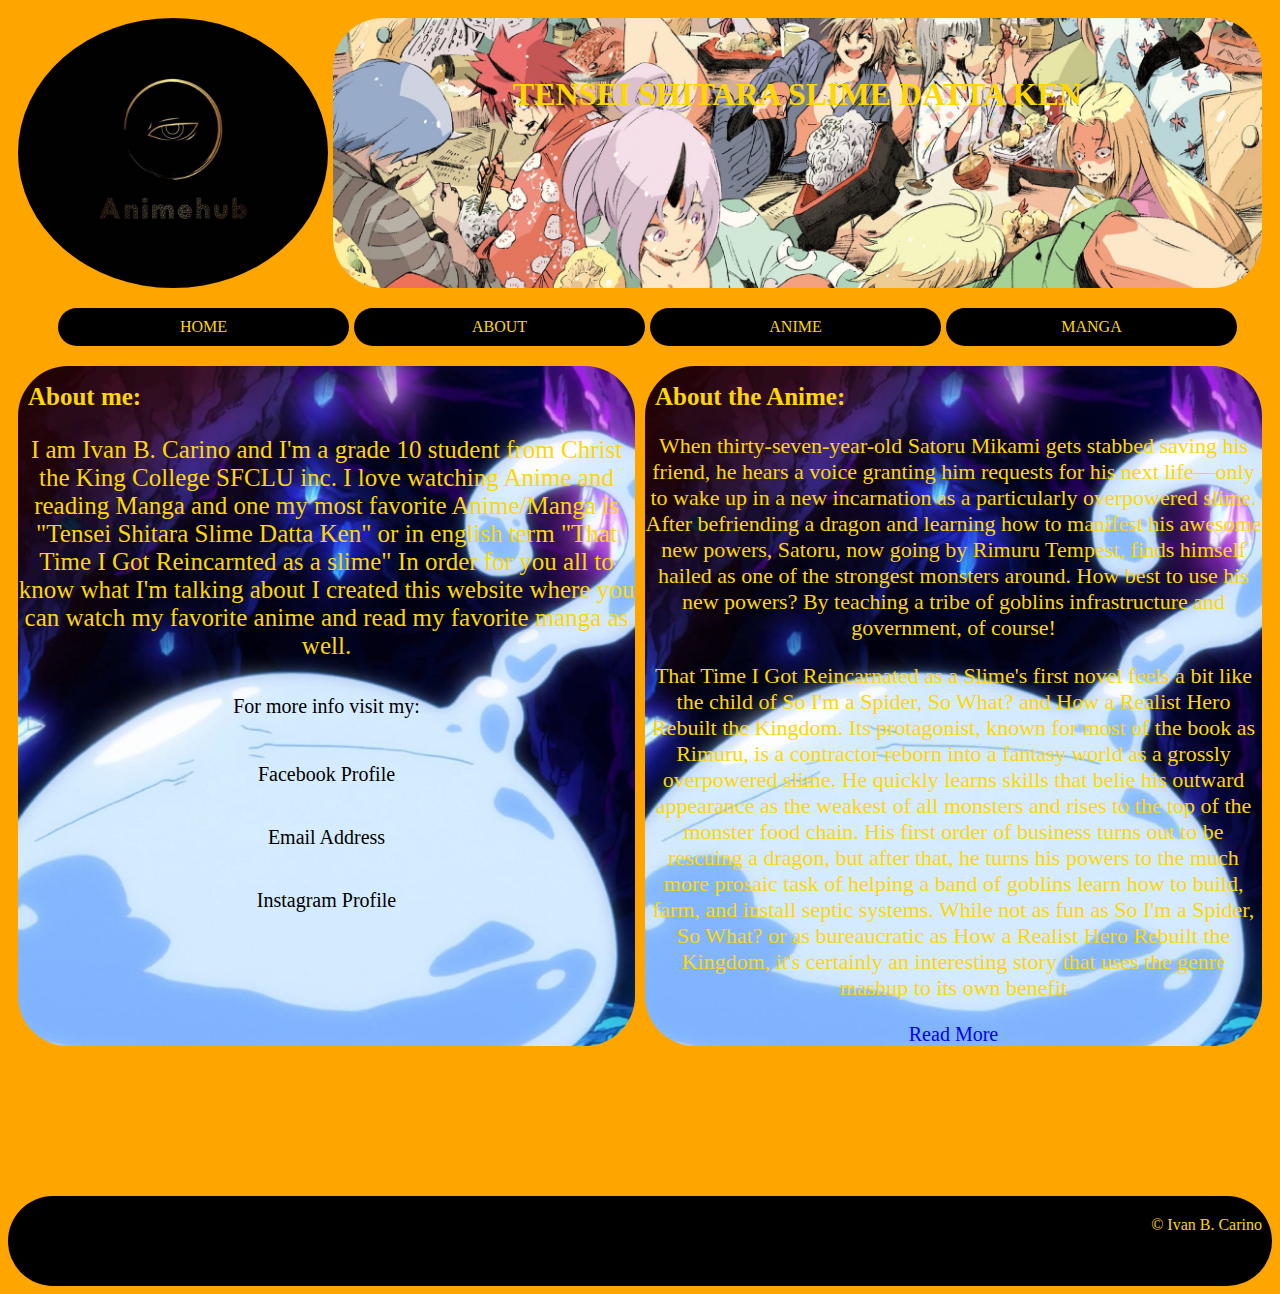
<file: index.html>
<!DOCTYPE html>
<!DOCTYPE html>
<html>
<head>
	<link rel="stylesheet"  href="css/style.css">
	<title></title>
</head>
<body>
	<div class="header">
		<div class="d"></div>
		<div class="e">
			<h1><br>TENSEI SHITARA SLIME DATTA KEN</h1>
		</div>
		
	</div>
	<div class="menu">
		<ul class="list">
			<a href="index.html"><li>HOME</li></a>
			<a href="index1.html"><li>ABOUT</li></a>
			<a href="index2.html"><li>ANIME</li></a>
			<a href="index3.html"><li>MANGA</li></a>
		</ul>
		</ul>
	</div>

	<div class="a">
		<div class="b"><h1 class="f">About me:</h1><p>I am Ivan B. Carino and I'm a grade 10 student from Christ the King College SFCLU inc. I love watching Anime and reading Manga and one my most favorite Anime/Manga is "Tensei Shitara Slime Datta Ken" or in english term "That Time I Got Reincarnted as a slime" In order for you all to know what I'm talking about I created this website where you can watch my favorite anime and read my favorite manga as well. <p class="h">For more info visit my:</p> </p><a href="https://www.facebook.com/iban.carino"><p class="h">Facebook Profile</p></a><a href="https://accounts.google.com/SignOutOptions?hl=en&continue=https://mail.google.com/mail&service=mail"><p class="h">Email Address</p></a><a href="https://www.instagram.com/iban0109/"><p class="h">Instagram Profile</p></a></div>
		<div class="c"><h1 class="f">About the Anime:</h1><p>When thirty-seven-year-old Satoru Mikami gets stabbed saving his friend, he hears a voice granting him requests for his next life—only to wake up in a new incarnation as a particularly overpowered slime. After befriending a dragon and learning how to manifest his awesome new powers, Satoru, now going by Rimuru Tempest, finds himself hailed as one of the strongest monsters around. How best to use his new powers? By teaching a tribe of goblins infrastructure and government, of course!	</p><p>That Time I Got Reincarnated as a Slime's first novel feels a bit like the child of So I'm a Spider, So What? and How a Realist Hero Rebuilt the Kingdom. Its protagonist, known for most of the book as Rimuru, is a contractor reborn into a fantasy world as a grossly overpowered slime. He quickly learns skills that belie his outward appearance as the weakest of all monsters and rises to the top of the monster food chain. His first order of business turns out to be rescuing a dragon, but after that, he turns his powers to the much more prosaic task of helping a band of goblins learn how to build, farm, and install septic systems. While not as fun as So I'm a Spider, So What? or as bureaucratic as How a Realist Hero Rebuilt the Kingdom, it's certainly an interesting story that uses the genre mashup to its own benefit</p>
			<a href="index1.html"><div class="button">Read More</div></div></a>
	</div>
	<div class="footer"><a href="https://www.facebook.com/iban.carino"><p class="o">&copy Ivan B. Carino</p></a></div>

</body>
</html>
</file>
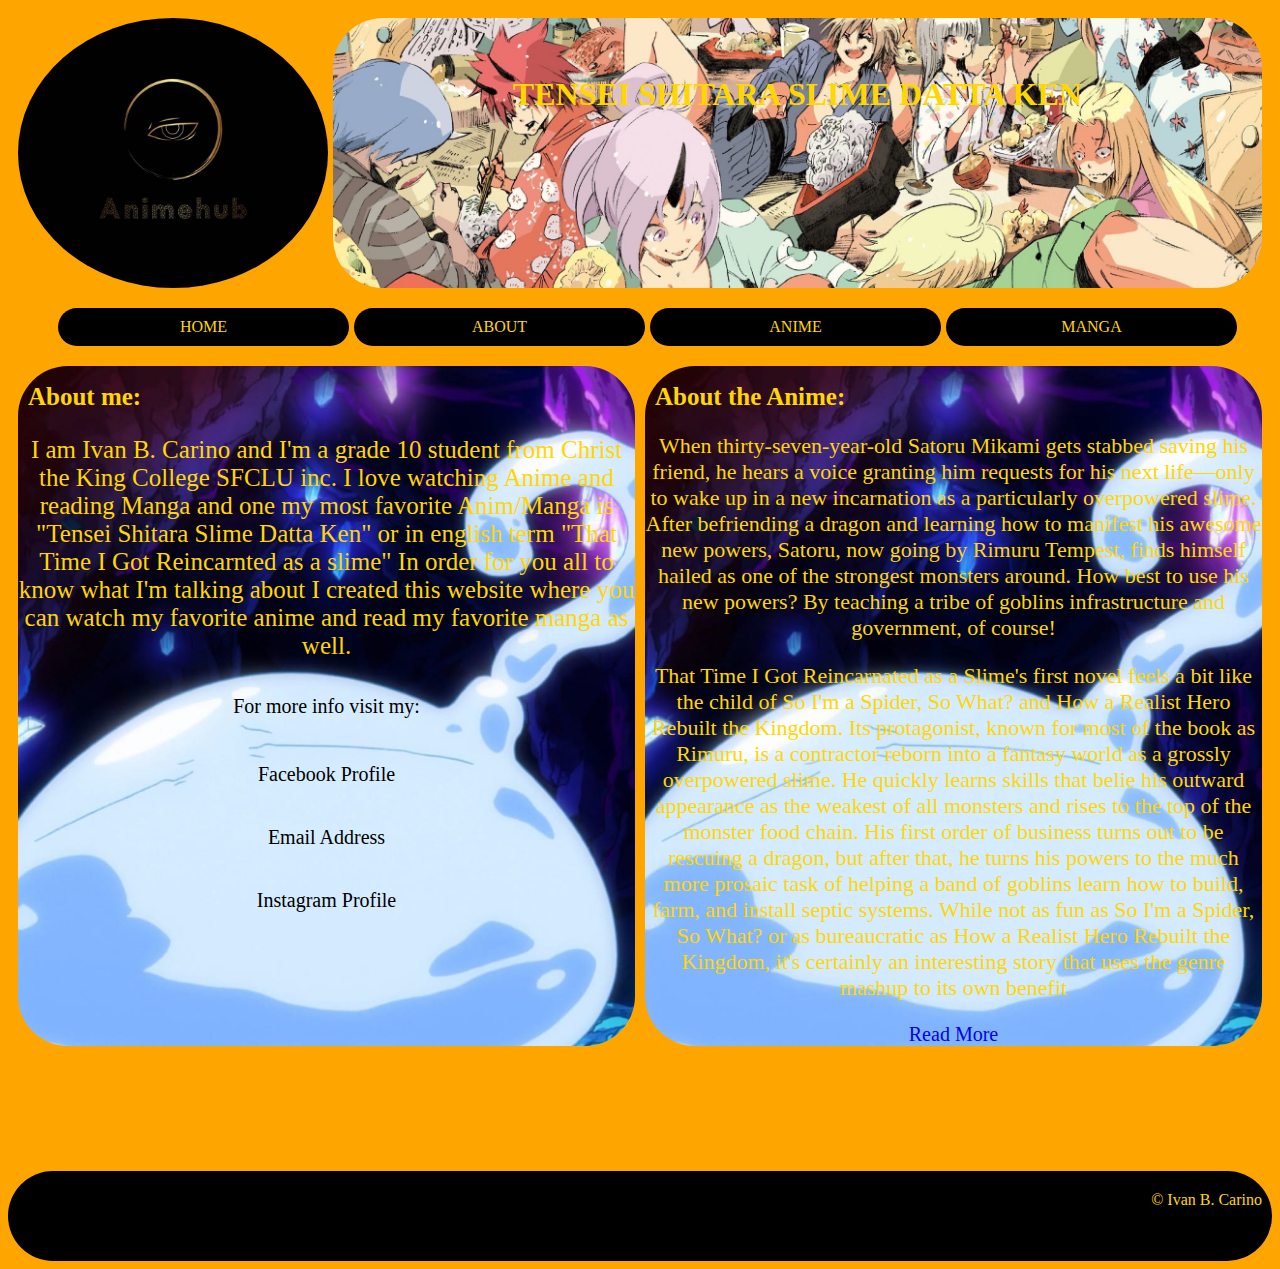
<file: iban/index.html>
<!DOCTYPE html>
<!DOCTYPE html>
<html>
<head>
	<link rel="stylesheet"  href="css/style.css">
	<title></title>
</head>
<body>
	<div class="header">
		<div class="d"></div>
		<div class="e">
			<h1><br>TENSEI SHITARA SLIME DATTA KEN</h1>
		</div>
		
	</div>
	<div class="menu">
		<ul class="list">
			<a href="index.html"><li>HOME</li></a>
			<a href="index1.html"><li>ABOUT</li></a>
			<a href="index2.html"><li>ANIME</li></a>
			<a href="index3.html"><li>MANGA</li></a>
		</ul>
		</ul>
	</div>

	<div class="a">
		<div class="b"><h1 class="f">About me:</h1><p>I am Ivan B. Carino and I'm a grade 10 student from Christ the King College SFCLU inc. I love watching Anime and reading Manga and one my most favorite Anim/Manga is "Tensei Shitara Slime Datta Ken" or in english term "That Time I Got Reincarnted as a slime" In order for you all to know what I'm talking about I created this website where you can watch my favorite anime and read my favorite manga as well. <p class="h">For more info visit my:</p> </p><a href="https://www.facebook.com/iban.carino"><p class="h">Facebook Profile</p></a><a href="https://accounts.google.com/SignOutOptions?hl=en&continue=https://mail.google.com/mail&service=mail"><p class="h">Email Address</p></a><a href="https://www.instagram.com/iban0109/"><p class="h">Instagram Profile</p></a></div>
		<div class="c"><h1 class="f">About the Anime:</h1><p>When thirty-seven-year-old Satoru Mikami gets stabbed saving his friend, he hears a voice granting him requests for his next life—only to wake up in a new incarnation as a particularly overpowered slime. After befriending a dragon and learning how to manifest his awesome new powers, Satoru, now going by Rimuru Tempest, finds himself hailed as one of the strongest monsters around. How best to use his new powers? By teaching a tribe of goblins infrastructure and government, of course!	</p><p>That Time I Got Reincarnated as a Slime's first novel feels a bit like the child of So I'm a Spider, So What? and How a Realist Hero Rebuilt the Kingdom. Its protagonist, known for most of the book as Rimuru, is a contractor reborn into a fantasy world as a grossly overpowered slime. He quickly learns skills that belie his outward appearance as the weakest of all monsters and rises to the top of the monster food chain. His first order of business turns out to be rescuing a dragon, but after that, he turns his powers to the much more prosaic task of helping a band of goblins learn how to build, farm, and install septic systems. While not as fun as So I'm a Spider, So What? or as bureaucratic as How a Realist Hero Rebuilt the Kingdom, it's certainly an interesting story that uses the genre mashup to its own benefit</p>
			<a href="index1.html"><div class="button">Read More</div></div></a>
	</div>
	<div class="footer"><a href="https://www.facebook.com/iban.carino"><p class="o">&copy Ivan B. Carino</p></a></div>

</body>
</html>
</file>
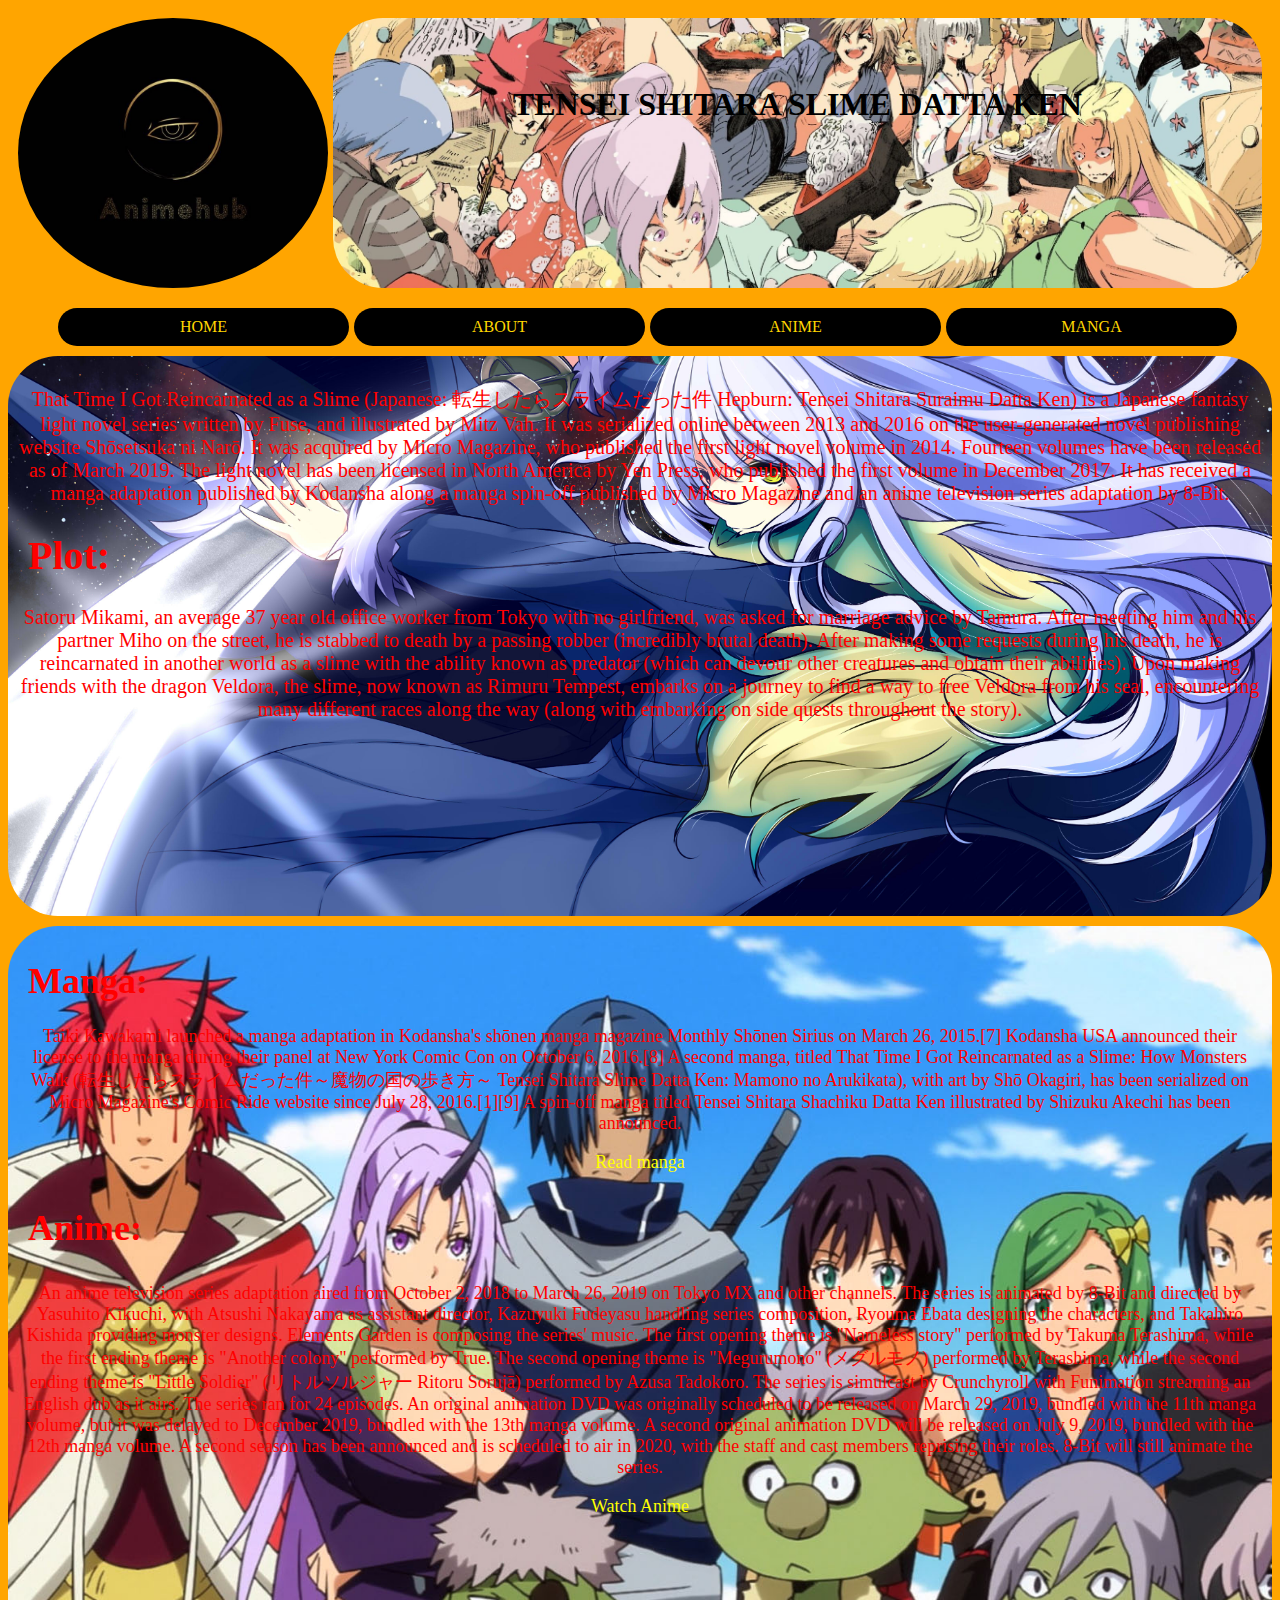
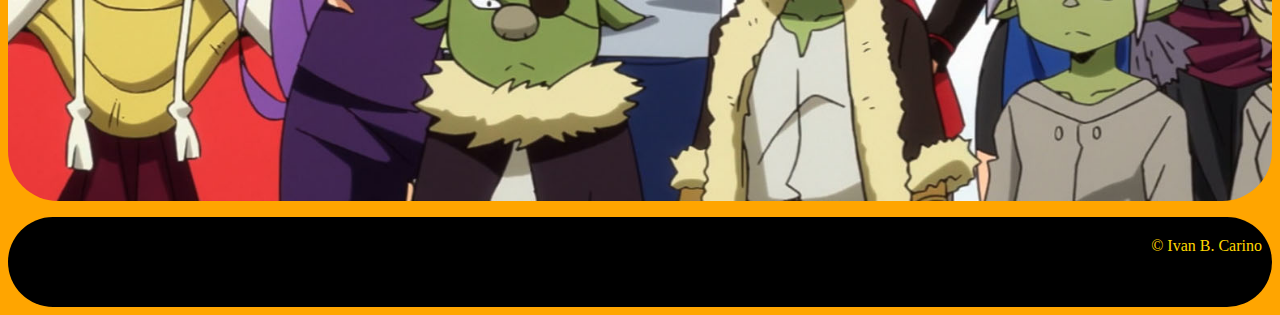
<file: index1.html>
<!DOCTYPE html>
<html>
<head>
	<link rel="stylesheet"  href="css/style1.css">
	<title></title>
</head>
<body>
	<div class="header">
		<div class="d"></div>
		<div class="e">
			<h1><br>TENSEI SHITARA SLIME DATTA KEN</h1>
		</div>
		
	</div>
	<div class="menu">
		<ul class="list">
			<a href="index.html"><li>HOME</li></a>
			<a href="index1.html"><li>ABOUT</li></a>
			<a href="index2.html"><li>ANIME</li></a>
			<a href="index3.html"><li>MANGA</li></a>
		</ul>
		</ul>
	</div>

	<div class="a"><p>That Time I Got Reincarnated as a Slime (Japanese: 転生したらスライムだった件 Hepburn: Tensei Shitara Suraimu Datta Ken) is a Japanese fantasy light novel series written by Fuse, and illustrated by Mitz Vah. It was serialized online between 2013 and 2016 on the user-generated novel publishing website Shōsetsuka ni Narō. It was acquired by Micro Magazine, who published the first light novel volume in 2014. Fourteen volumes have been released as of March 2019. The light novel has been licensed in North America by Yen Press, who published the first volume in December 2017. It has received a manga adaptation published by Kodansha along a manga spin-off published by Micro Magazine and an anime television series adaptation by 8-Bit.<h1 class="z">Plot:</h1>Satoru Mikami, an average 37 year old office worker from Tokyo with no girlfriend, was asked for marriage advice by Tamura. After meeting him and his partner Miho on the street, he is stabbed to death by a passing robber (incredibly brutal death). After making some requests during his death, he is reincarnated in another world as a slime with the ability known as predator (which can devour other creatures and obtain their abilities). Upon making friends with the dragon Veldora, the slime, now known as Rimuru Tempest, embarks on a journey to find a way to free Veldora from his seal, encountering many different races along the way (along with embarking on side quests throughout the story).</p></div>
	<div class="b"><p><h1 class="y">Manga:</h1>Taiki Kawakami launched a manga adaptation in Kodansha's shōnen manga magazine Monthly Shōnen Sirius on March 26, 2015.[7] Kodansha USA announced their license to the manga during their panel at New York Comic Con on October 6, 2016.[8] A second manga, titled That Time I Got Reincarnated as a Slime: How Monsters Walk (転生したらスライムだった件～魔物の国の歩き方～ Tensei Shitara Slime Datta Ken: Mamono no Arukikata), with art by Shō Okagiri, has been serialized on Micro Magazine's Comic Ride website since July 28, 2016.[1][9] A spin-off manga titled Tensei Shitara Shachiku Datta Ken illustrated by Shizuku Akechi has been announced.</p><a href="index3.html"><div class="button"><p class="o">Read manga</p></div></a><h1 class="x">Anime:</h1>An anime television series adaptation aired from October 2, 2018 to March 26, 2019 on Tokyo MX and other channels. The series is animated by 8-Bit and directed by Yasuhito Kikuchi, with Atsushi Nakayama as assistant director, Kazuyuki Fudeyasu handling series composition, Ryouma Ebata designing the characters, and Takahiro Kishida providing monster designs. Elements Garden is composing the series' music. The first opening theme is "Nameless story" performed by Takuma Terashima, while the first ending theme is "Another colony" performed by True. The second opening theme is "Megurumono" (メグルモノ) performed by Terashima, while the second ending theme is "Little Soldier" (リトルソルジャー Ritoru Sorujā) performed by Azusa Tadokoro. The series is simulcast by Crunchyroll with Funimation streaming an English dub as it airs. The series ran for 24 episodes. An original animation DVD was originally scheduled to be released on March 29, 2019, bundled with the 11th manga volume, but it was delayed to December 2019, bundled with the 13th manga volume. A second original animation DVD will be released on July 9, 2019, bundled with the 12th manga volume.
A second season has been announced and is scheduled to air in 2020, with the staff and cast members reprising their roles. 8-Bit will still animate the series.<a href="index2.html"><p class="o">Watch Anime</p></a></div>
	<div class="footer"><a href="https://www.facebook.com/iban.carino"><p class="t">&copy Ivan B. Carino</p></a></div>

</body>
</html>
</file>
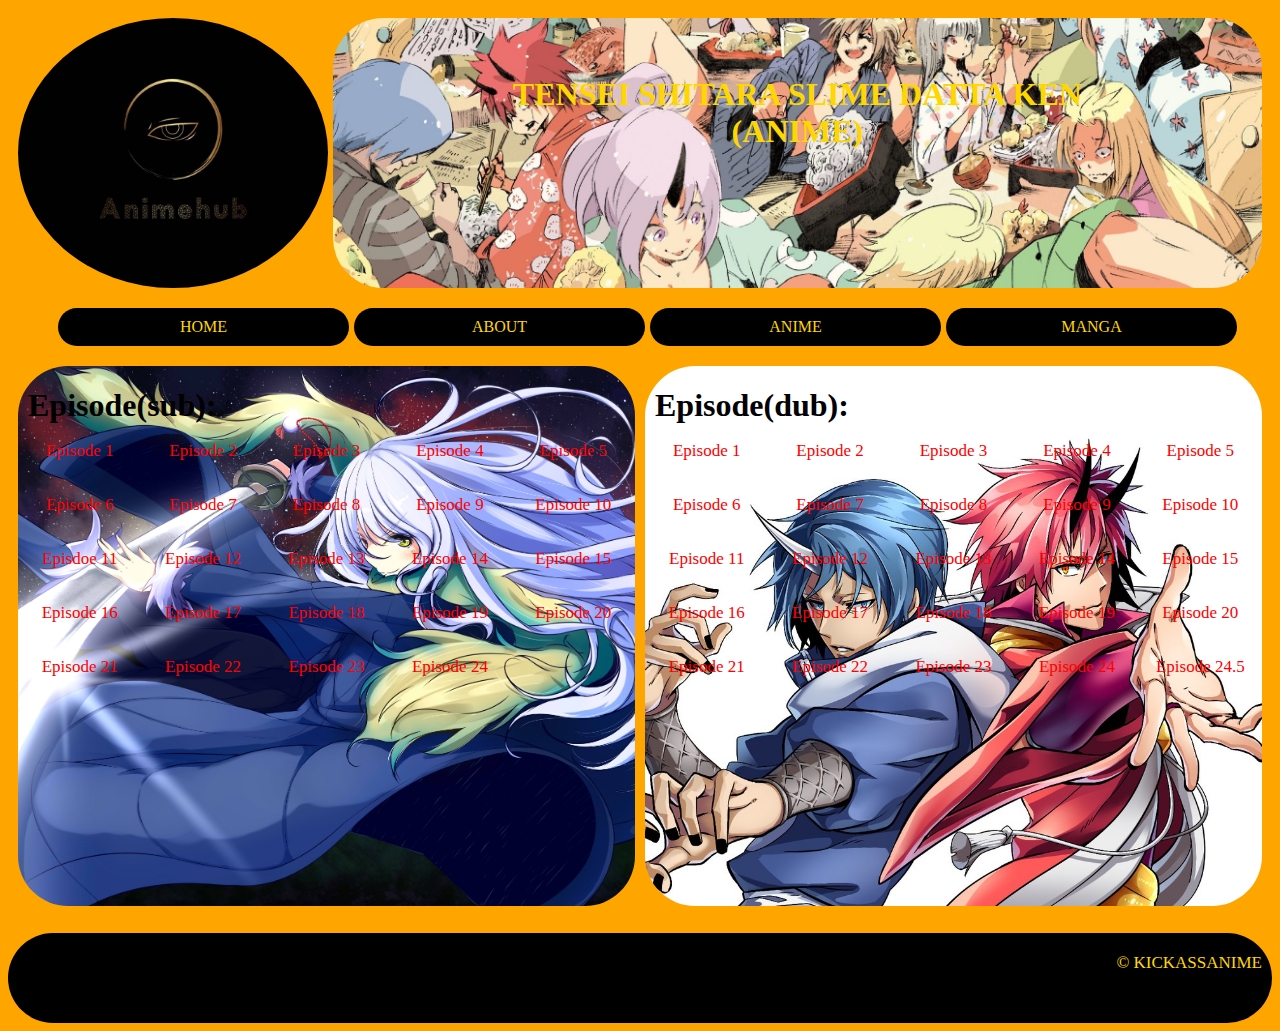
<file: index2.html>
<!DOCTYPE html>
<!DOCTYPE html>
<html>
<head>
	<link rel="stylesheet"  href="css/style2.css">
	<title></title>
</head>
<body>
	<div class="header">
		<div class="d"></div>
		<div class="e">
			<h1><br>TENSEI SHITARA SLIME DATTA KEN<br>(ANIME)</h1>
		</div>
		
	</div>
	<div class="menu">
		<ul class="list">
			<a href="index.html"><li>HOME</li></a>
			<a href="index1.html"><li>ABOUT</li></a>
			<a href="index2.html"><li>ANIME</li></a>
			<a href="index3.html"><li>MANGA</li></a>
		</ul>
		</ul>
	</div>

	<div class="a">
		<div class="b"><h1 class="f">Episode(sub):</h1><div class="x"><p class="t"><a href="https://www16.kickassanime.io/anime/tensei-shitara-slime-datta-ken-414964/episode-01-454661">Episode 1</a></p><p><a href="https://www16.kickassanime.io/anime/tensei-shitara-slime-datta-ken-414964/episode-02-162053">Episode 2</a></p><p><a href="https://www16.kickassanime.io/anime/tensei-shitara-slime-datta-ken-414964/episode-03-675996">Episode 3</a></p><p><a href="https://www16.kickassanime.io/anime/tensei-shitara-slime-datta-ken-414964/episode-04-635238">Episode 4</a></p><P><a href="https://www16.kickassanime.io/anime/tensei-shitara-slime-datta-ken-414964/episode-05-462950">Episode 5</a></P><p><a href="https://www16.kickassanime.io/anime/tensei-shitara-slime-datta-ken-414964/episode-06-975790">Episode 6</a></p><p><a href="https://www16.kickassanime.io/anime/tensei-shitara-slime-datta-ken-414964/episode-07-626648">Episode 7</a></p><p><a href="https://www16.kickassanime.io/anime/tensei-shitara-slime-datta-ken-414964/episode-08-249306">Episode 8</a></p><p><a href="https://www16.kickassanime.io/anime/tensei-shitara-slime-datta-ken-414964/episode-09-583505">Episode 9</a></p><p><a href="https://www16.kickassanime.io/anime/tensei-shitara-slime-datta-ken-414964/episode-10-823357">Episode 10</a></p><p><a href="https://www16.kickassanime.io/anime/tensei-shitara-slime-datta-ken-414964/episode-11-143706">Episdoe 11</a></p><p><a href="https://www16.kickassanime.io/anime/tensei-shitara-slime-datta-ken-414964/episode-12-637852">Episode 12</a></p><p><a href="https://www16.kickassanime.io/anime/tensei-shitara-slime-datta-ken-414964/episode-13-613596">Episode 13</a></p><p><a href="https://www16.kickassanime.io/anime/tensei-shitara-slime-datta-ken-414964/episode-14-907666">Episode 14</a></p><p><a href="https://www16.kickassanime.io/anime/tensei-shitara-slime-datta-ken-414964/episode-15-395689">Episode 15</a></p><p><a href="https://www16.kickassanime.io/anime/tensei-shitara-slime-datta-ken-414964/episode-16-203576">Episode 16</a></p><p><a href="https://www16.kickassanime.io/anime/tensei-shitara-slime-datta-ken-414964/episode-17-915670">Episode 17</a></p><p><a href="https://www16.kickassanime.io/anime/tensei-shitara-slime-datta-ken-414964/episode-18-503817">Episode 18</a></p><p><a href="https://www16.kickassanime.io/anime/tensei-shitara-slime-datta-ken-414964/episode-19-373811">Episode 19</a></p><p><a href="https://www16.kickassanime.io/anime/tensei-shitara-slime-datta-ken-414964/episode-20-333856">Episode 20</a></p><p><a href="https://www16.kickassanime.io/anime/tensei-shitara-slime-datta-ken-414964/episode-21-905660">Episode 21</a></p><p><a href="https://www16.kickassanime.io/anime/tensei-shitara-slime-datta-ken-414964/episode-22-204643">Episode 22</a></p><p><a href="https://www16.kickassanime.io/anime/tensei-shitara-slime-datta-ken-414964/episode-23-923376">Episode 23</a></p><p><a href="https://www16.kickassanime.io/anime/tensei-shitara-slime-datta-ken-414964/episode-24-869619">Episode 24</a></p><p><a href=""></a></p></div></div>
		<div class="c"><h1 class="f">Episode(dub):</h1><div class="x"><p><a href="https://www16.kickassanime.io/anime/tensei-shitara-slime-datta-ken-dub-759756/episode-01-591285">Episode 1</a></p><p><a href="https://www16.kickassanime.io/anime/tensei-shitara-slime-datta-ken-dub-759756/episode-02-337684">Episode 2</a></p><p><a href="https://www16.kickassanime.io/anime/tensei-shitara-slime-datta-ken-dub-759756/episode-03-566367">Episode 3</a></p><p><a href="https://www16.kickassanime.io/anime/tensei-shitara-slime-datta-ken-dub-759756/episode-04-338461">Episode 4</a></p><p><a href="https://www16.kickassanime.io/anime/tensei-shitara-slime-datta-ken-dub-759756/episode-05-691454">Episode 5</a></p><p><a href="https://www16.kickassanime.io/anime/tensei-shitara-slime-datta-ken-dub-759756/episode-06-898178">Episode 6</a></p><p><a href="https://www16.kickassanime.io/anime/tensei-shitara-slime-datta-ken-dub-759756/episode-07-355731">Episode 7</a></p><p><a href="https://www16.kickassanime.io/anime/tensei-shitara-slime-datta-ken-dub-759756/episode-08-840164">Episode 8</a></p><p><a href="https://www16.kickassanime.io/anime/tensei-shitara-slime-datta-ken-dub-759756/episode-09-116547">Episode 9</a></p><p><a href="https://www16.kickassanime.io/anime/tensei-shitara-slime-datta-ken-dub-759756/episode-10-458116">Episode 10</a></p><p><a href="https://www16.kickassanime.io/anime/tensei-shitara-slime-datta-ken-dub-759756/episode-11-964865">Episode 11</a></p><p><a href="https://www16.kickassanime.io/anime/tensei-shitara-slime-datta-ken-dub-759756/episode-12-699104">Episode 12</a></p><p><a href="https://www16.kickassanime.io/anime/tensei-shitara-slime-datta-ken-dub-759756/episode-13-957308">Episode 13</a></p><p><a href="https://www16.kickassanime.io/anime/tensei-shitara-slime-datta-ken-dub-759756/episode-14-511181">Episode 14</a></p><p><a href="https://www16.kickassanime.io/anime/tensei-shitara-slime-datta-ken-dub-759756/episode-15-224598">Episode 15</a></p><p><a href="https://www16.kickassanime.io/anime/tensei-shitara-slime-datta-ken-dub-759756/episode-16-786823">Episode 16</a></p><p><a href="https://www16.kickassanime.io/anime/tensei-shitara-slime-datta-ken-dub-759756/episode-17-991327">Episode 17</a></p><p><a href="https://www16.kickassanime.io/anime/tensei-shitara-slime-datta-ken-dub-759756/episode-18-547562">Episode 18</a></p><p><a href="https://www16.kickassanime.io/anime/tensei-shitara-slime-datta-ken-dub-759756/episode-19-129415">Episode 19</a></p><p><a href="https://www16.kickassanime.io/anime/tensei-shitara-slime-datta-ken-dub-759756/episode-20-646851">Episode 20</a></p><p><a href="https://www16.kickassanime.io/anime/tensei-shitara-slime-datta-ken-dub-759756/episode-21-850516">Episode 21</a></p><p><a href="https://www16.kickassanime.io/anime/tensei-shitara-slime-datta-ken-dub-759756/episode-22-648551">Episode 22</a></p><p><a href="https://www16.kickassanime.io/anime/tensei-shitara-slime-datta-ken-dub-759756/episode-23-627085">Episode 23</a></p><p><a href="https://www16.kickassanime.io/anime/tensei-shitara-slime-datta-ken-dub-759756/episode-24-353901">Episode 24</a></p><p><a href="https://www16.kickassanime.io/anime/tensei-shitara-slime-datta-ken-dub-759756/episode-24-5-793577">Episode 24.5</a></p></div></div>

	</div>
	<div class="footer"><a href=https://www16.kickassanime.io/><p class="o">&copy KICKASSANIME</p></a></div>

</body>
</html>
</file>
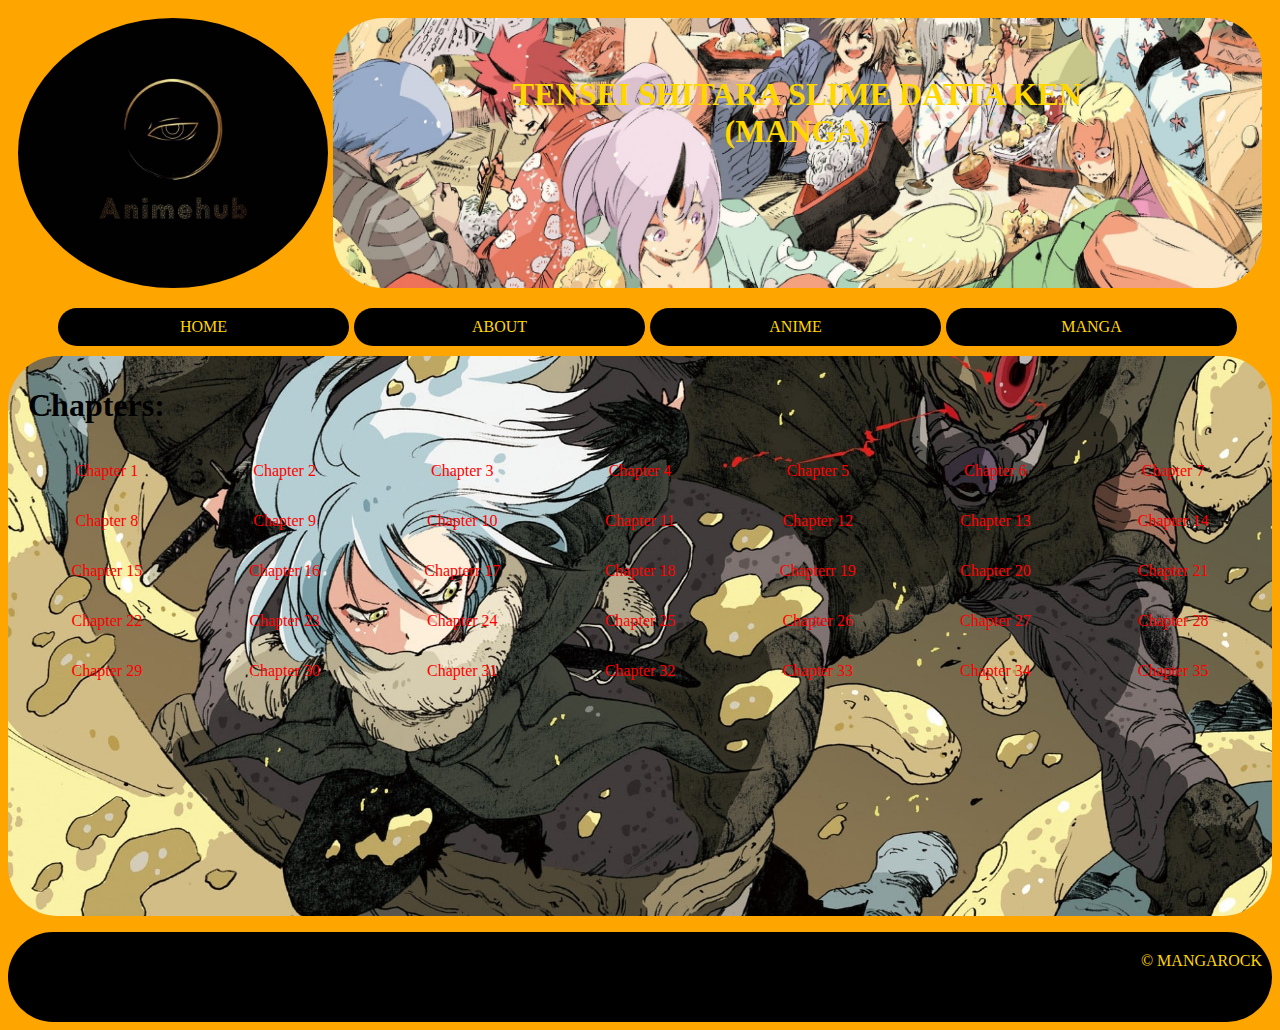
<file: index3.html>
<!DOCTYPE html>
<html>
<head>
	<link rel="stylesheet"  href="css/style3.css">
	<title></title>
</head>
<body>
	<div class="header">
		<div class="d"></div>
		<div class="e">
			<h1><br>TENSEI SHITARA SLIME DATTA KEN <br>(MANGA)</h1>
		</div>
		
	</div>
	<div class="menu">
		<ul class="list">
			<a href="index.html"><li>HOME</li></a>
			<a href="index1.html"><li>ABOUT</li></a>
			<a href="index2.html"><li>ANIME</li></a>
			<a href="index3.html"><li>MANGA</li></a>
		</ul>
		</ul>
	</div>

	<div class="a"><h1 class="f">Chapters:</h1><div class="x"><p><a href="https://mangarock.com/manga/mrs-serie-243382/chapter/mrs-chapter-243384">Chapter 1</a></p><p><a href="https://mangarock.com/manga/mrs-serie-243382/chapter/mrs-chapter-243385">Chapter 2</a></p><p><a href="https://mangarock.com/manga/mrs-serie-243382/chapter/mrs-chapter-243386">Chapter 3</a></p><p><a href="https://mangarock.com/manga/mrs-serie-243382/chapter/mrs-chapter-243387">Chapter 4</a></p><p><a href="https://mangarock.com/manga/mrs-serie-243382/chapter/mrs-chapter-243388">Chapter 5</a></p><p><a href="https://mangarock.com/manga/mrs-serie-243382/chapter/mrs-chapter-243390">Chapter 6</a></p><p><a href="https://mangarock.com/manga/mrs-serie-243382/chapter/mrs-chapter-243392">Chapter 7</a></p><p><a href="https://mangarock.com/manga/mrs-serie-243382/chapter/mrs-chapter-243393">Chapter 8</a></p><p><a href="https://mangarock.com/manga/mrs-serie-243382/chapter/mrs-chapter-243395">Chapter 9</a></p><p><a href="https://mangarock.com/manga/mrs-serie-243382/chapter/mrs-chapter-243396">Chapter 10</a></p><p><a href="https://mangarock.com/manga/mrs-serie-243382/chapter/mrs-chapter-243397">Chapter 11</a></p><p><a href="https://mangarock.com/manga/mrs-serie-243382/chapter/mrs-chapter-100012025">Chapter 12</a></p><p><a href="https://mangarock.com/manga/mrs-serie-243382/chapter/mrs-chapter-100012043">Chapter 13</a></p><p><a href="https://mangarock.com/manga/mrs-serie-243382/chapter/mrs-chapter-100012073">Chapter 14</a></p><p><a href="https://mangarock.com/manga/mrs-serie-243382/chapter/mrs-chapter-100012073">Chapter 15</a></p><p><a href="https://mangarock.com/manga/mrs-serie-243382/chapter/mrs-chapter-100012081">Chapter 16</a></p><p><a href="https://mangarock.com/manga/mrs-serie-243382/chapter/mrs-chapter-100037499">Chapterr 17</a></p><p><a href="https://mangarock.com/manga/mrs-serie-243382/chapter/mrs-chapter-243394">Chapter 18</a></p><p><a href="https://mangarock.com/manga/mrs-serie-243382/chapter/mrs-chapter-243383">Chapterr 19</a></p><p><a href="https://mangarock.com/manga/mrs-serie-243382/chapter/mrs-chapter-100012053">Chapter 20</a></p><p><a href="https://mangarock.com/manga/mrs-serie-243382/chapter/mrs-chapter-100230052">Chapter 21</a></p><p><a href="https://mangarock.com/manga/mrs-serie-243382/chapter/mrs-chapter-100230060">Chapter 22</a></p><p><a href="https://mangarock.com/manga/mrs-serie-243382/chapter/mrs-chapter-100046377">Chapter 23</a></p><p><a href="https://mangarock.com/manga/mrs-serie-243382/chapter/mrs-chapter-100046378">Chapter 24</a></p><p><a href="https://mangarock.com/manga/mrs-serie-243382/chapter/mrs-chapter-100049347">Chapter 25</a></p><p><a href="https://mangarock.com/manga/mrs-serie-243382/chapter/mrs-chapter-100073265">Chapter 26</a></p><p><a href="https://mangarock.com/manga/mrs-serie-243382/chapter/mrs-chapter-100074953">Chapter 27</a></p><p><a href="https://mangarock.com/manga/mrs-serie-243382/chapter/mrs-chapter-100079327">Chapter 28</a></p><p><a href="https://mangarock.com/manga/mrs-serie-243382/chapter/mrs-chapter-100093573">Chapter 29</a></p><p><a href="https://mangarock.com/manga/mrs-serie-243382/chapter/mrs-chapter-100095221">Chapter 30</a></p><p><a href="https://mangarock.com/manga/mrs-serie-243382/chapter/mrs-chapter-100105974">Chapter 31</a></p><p><a href="https://mangarock.com/manga/mrs-serie-243382/chapter/mrs-chapter-100130325">Chapter 32</a></p><p><a href="https://mangarock.com/manga/mrs-serie-243382/chapter/mrs-chapter-100131176">Chapter 33</a></p><p><a href="https://mangarock.com/manga/mrs-serie-243382/chapter/mrs-chapter-100154288">Chapter 34</a></p><p><a href="https://mangarock.com/manga/mrs-serie-243382/chapter/mrs-chapter-100178161">Chapter 35</a></p></div></div>
	
	<div class="footer"><a href="https://mangarock.com/"><p class="o">&copy MANGAROCK</p></a></div>

</body>
</html>
</file>
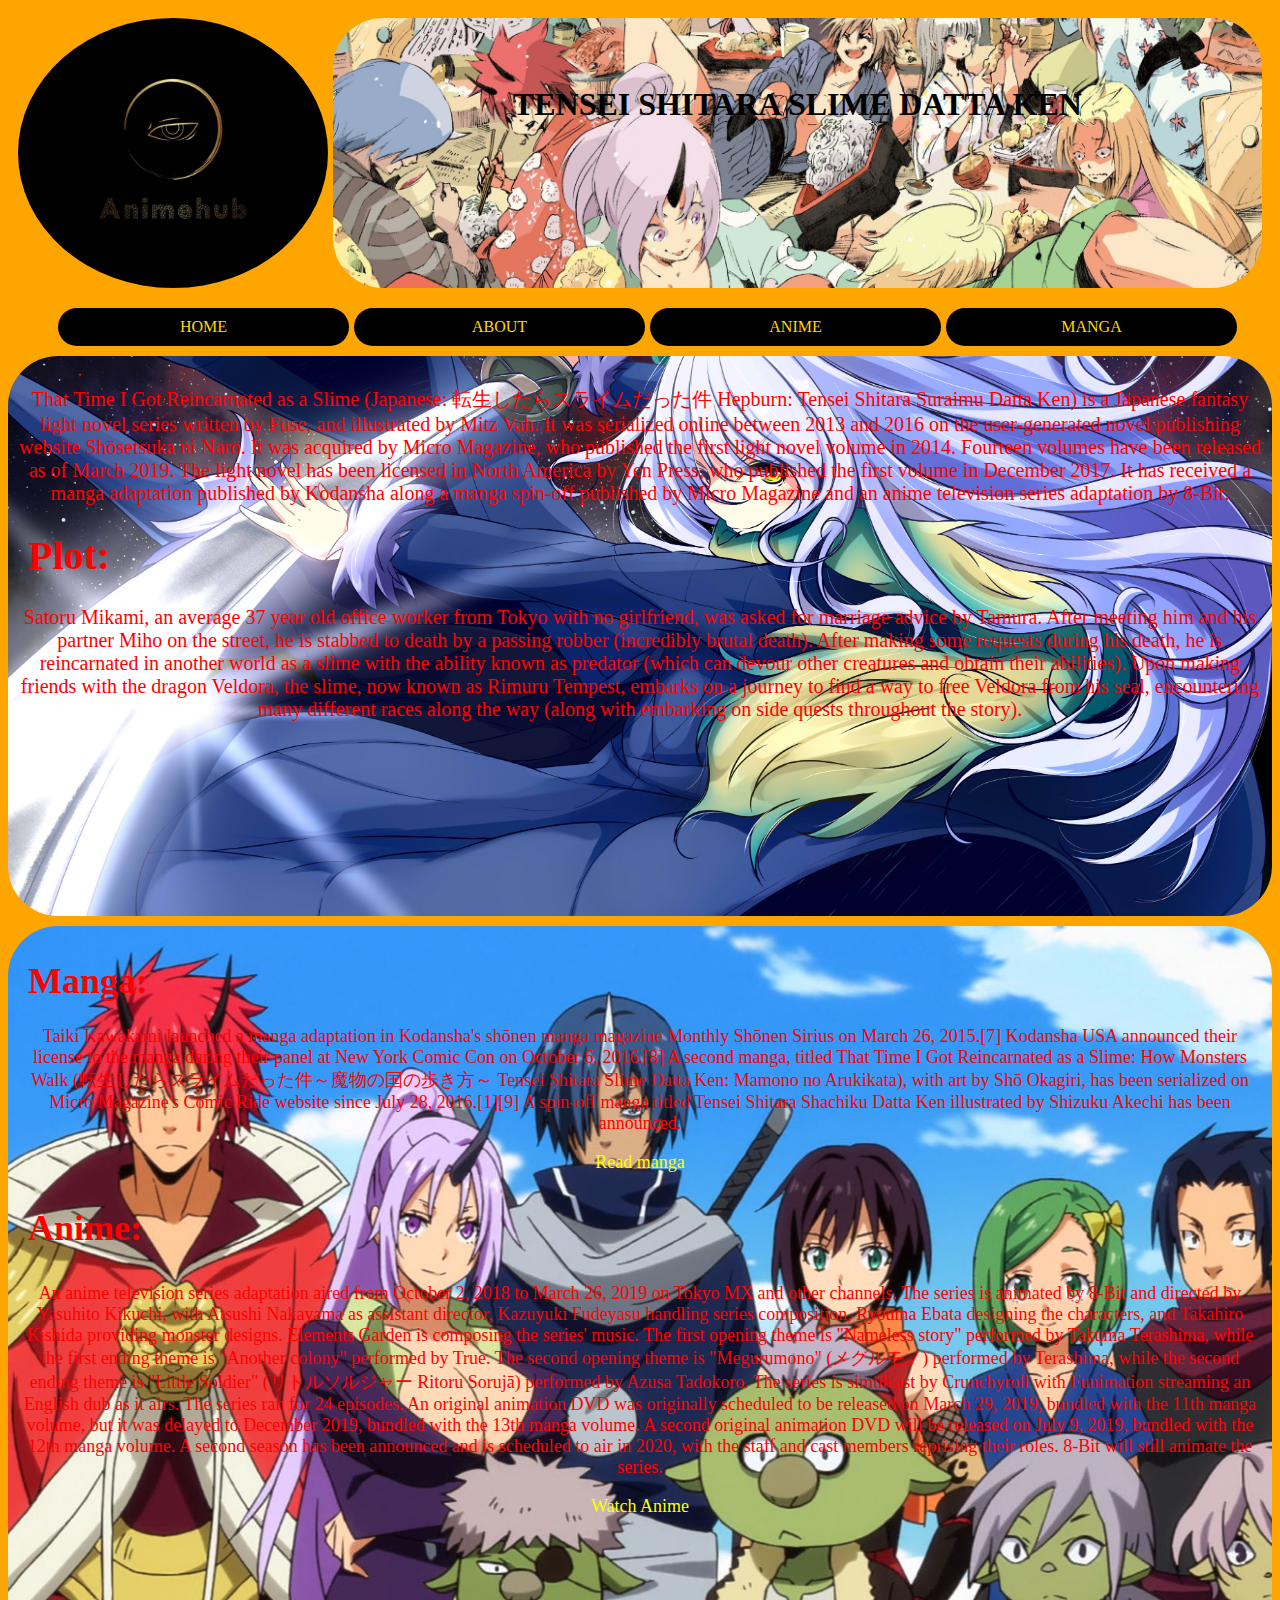
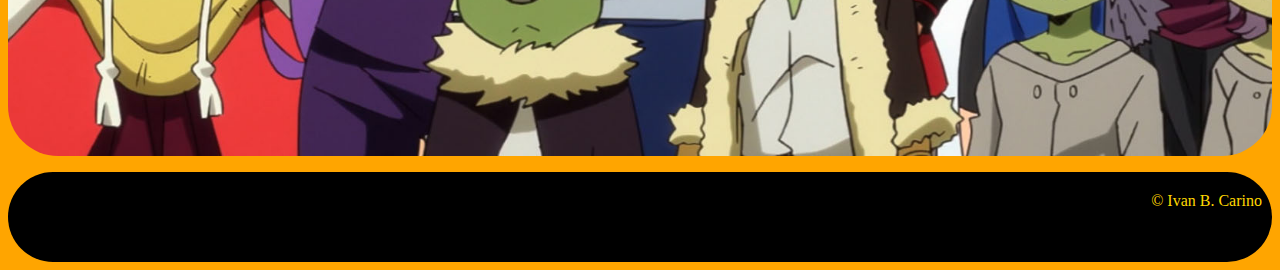
<file: iban/index1.html>
<!DOCTYPE html>
<html>
<head>
	<link rel="stylesheet"  href="css/style1.css">
	<title></title>
</head>
<body>
	<div class="header">
		<div class="d"></div>
		<div class="e">
			<h1><br>TENSEI SHITARA SLIME DATTA KEN</h1>
		</div>
		
	</div>
	<div class="menu">
		<ul class="list">
			<a href="index.html"><li>HOME</li></a>
			<a href="index1.html"><li>ABOUT</li></a>
			<a href="index2.html"><li>ANIME</li></a>
			<a href="index3.html"><li>MANGA</li></a>
		</ul>
		</ul>
	</div>

	<div class="a"><p>That Time I Got Reincarnated as a Slime (Japanese: 転生したらスライムだった件 Hepburn: Tensei Shitara Suraimu Datta Ken) is a Japanese fantasy light novel series written by Fuse, and illustrated by Mitz Vah. It was serialized online between 2013 and 2016 on the user-generated novel publishing website Shōsetsuka ni Narō. It was acquired by Micro Magazine, who published the first light novel volume in 2014. Fourteen volumes have been released as of March 2019. The light novel has been licensed in North America by Yen Press, who published the first volume in December 2017. It has received a manga adaptation published by Kodansha along a manga spin-off published by Micro Magazine and an anime television series adaptation by 8-Bit.<br><h1 class="z">Plot:</h1>Satoru Mikami, an average 37 year old office worker from Tokyo with no girlfriend, was asked for marriage advice by Tamura. After meeting him and his partner Miho on the street, he is stabbed to death by a passing robber (incredibly brutal death). After making some requests during his death, he is reincarnated in another world as a slime with the ability known as predator (which can devour other creatures and obtain their abilities). Upon making friends with the dragon Veldora, the slime, now known as Rimuru Tempest, embarks on a journey to find a way to free Veldora from his seal, encountering many different races along the way (along with embarking on side quests throughout the story).</p></div>
	<div class="b"><p><h1 class="y">Manga:</h1>Taiki Kawakami launched a manga adaptation in Kodansha's shōnen manga magazine Monthly Shōnen Sirius on March 26, 2015.[7] Kodansha USA announced their license to the manga during their panel at New York Comic Con on October 6, 2016.[8] A second manga, titled That Time I Got Reincarnated as a Slime: How Monsters Walk (転生したらスライムだった件～魔物の国の歩き方～ Tensei Shitara Slime Datta Ken: Mamono no Arukikata), with art by Shō Okagiri, has been serialized on Micro Magazine's Comic Ride website since July 28, 2016.[1][9] A spin-off manga titled Tensei Shitara Shachiku Datta Ken illustrated by Shizuku Akechi has been announced.</p><a href="index3.html"><div class="button"><p class="o">Read manga</p></div></a><h1 class="x">Anime:</h1>An anime television series adaptation aired from October 2, 2018 to March 26, 2019 on Tokyo MX and other channels. The series is animated by 8-Bit and directed by Yasuhito Kikuchi, with Atsushi Nakayama as assistant director, Kazuyuki Fudeyasu handling series composition, Ryouma Ebata designing the characters, and Takahiro Kishida providing monster designs. Elements Garden is composing the series' music. The first opening theme is "Nameless story" performed by Takuma Terashima, while the first ending theme is "Another colony" performed by True. The second opening theme is "Megurumono" (メグルモノ) performed by Terashima, while the second ending theme is "Little Soldier" (リトルソルジャー Ritoru Sorujā) performed by Azusa Tadokoro. The series is simulcast by Crunchyroll with Funimation streaming an English dub as it airs. The series ran for 24 episodes. An original animation DVD was originally scheduled to be released on March 29, 2019, bundled with the 11th manga volume, but it was delayed to December 2019, bundled with the 13th manga volume. A second original animation DVD will be released on July 9, 2019, bundled with the 12th manga volume.

A second season has been announced and is scheduled to air in 2020, with the staff and cast members reprising their roles. 8-Bit will still animate the series.<a href="index2.html"><div class="button"><p class="o">Watch Anime</p></div></a></div>
	<div class="footer"><a href="https://www.facebook.com/iban.carino"><p class="t">&copy Ivan B. Carino</p></a></div>

</body>
</html>
</file>
<file: css/style.css>
body{
	text-align: center;
	padding:0px;
	color: :gold;
	background: orange;
}

a{
	text-decoration: none;
}


.header{
	height: 30vh;
	padding:10px;
	display: grid;
	grid-template-columns: 1fr 3fr;
	grid-gap: 5px;

}
.d{
	color: gold;
	border-radius: 50%;
	background-image: url(../images/1.jpg);
	background-repeat: no-repeat;
	background-size: cover;
	background-position: center;

}
.e{
	color: gold;
	border-radius: 50px;
	background-image: url(../images/10.jpg);
	background-repeat: no-repeat;
	background-size: cover;
	background-position: center;
}
.e:hover{
	background-image: url(../images/7.jpg);
	background-repeat: no-repeat;
	background-size: cover;
	background-position: center;
	color: black;
}
.a{
	display: grid;
	grid-template-columns: 1fr 1fr;
	height: 60vh;
	padding: 10px;
	grid-gap: 10px;
	margin-top: 0px;
}
.b{
	color: gold;
	border-radius: 50px;
	background-image: url(../images/9.jpg);
	background-repeat: no-repeat;
	background-size: cover;
	font-size: 25px;
	background-position: center;
}
.b:hover{
	background-image: url(../images/8.jpg);
	background-repeat: no-repeat;
	background-size: cover;
	background-position: center;
	color: black;
}
.c{
	color: gold;
	border-radius: 50px;
	font-size: 22px;
	background-image: url(../images/9.jpg);
	background-repeat: no-repeat;
	background-size: cover;
	background-position: center;
}
.c:hover{
	background-image: url(../images/3.jpg);
	background-repeat: no-repeat;
	background-size: cover;
	background-position: center;
}
.menu{
	padding:0;
	margin: 10px;

}
li{
	color:gold;
	padding:10px;
	background: black;
	border-radius: 50px;
	list-style:none;
}
.list{
	display: grid;
	grid-template-columns:repeat(4,1fr);
	grid-gap:5px;
	margin-right:25px;
	margin-bottom: 0px;
	margin-top: 0px;
}
li:hover{
	background-image: url(../images/6.jpg);
	background-repeat: no-repeat;
	background-size: cover;
	background-position: center;
	color: black;
}
.footer{
	height: 10vh;
	border-radius: 50px;
	margin-top: 280px;
	color: gold;
	text-align: right;
	padding-right: 10px;
	background: black;
}
.footer:hover{
	background-image: url(../images/2.png);
	background-repeat: no-repeat;
	background-size: cover;
	background-position: center;

}

.button{
	font-size: 20px;
}
.f{
	text-align: left;
	padding-left: 10px;
	font-size: 25px;
}
.h{
	text-align: center;
	padding: 10px;
	color: black;
	font-size: 20px;
}
.o{
	color: gold;
	padding-top: 20px;

}
</file>
<file: iban/css/style.css>
body{
	text-align: center;
	padding:0px;
	color: :gold;
	background: orange;
}

a{
	text-decoration: none;
}


.header{
	height: 30vh;
	padding:10px;
	display: grid;
	grid-template-columns: 1fr 3fr;
	grid-gap: 5px;

}
.d{
	color: gold;
	border-radius: 50%;
	background-image: url(../images/1.jpg);
	background-repeat: no-repeat;
	background-size: cover;
	background-position: center;

}
.e{
	color: gold;
	border-radius: 50px;
	background-image: url(../images/10.jpg);
	background-repeat: no-repeat;
	background-size: cover;
	background-position: center;
}
.e:hover{
	background-image: url(../images/7.jpg);
	background-repeat: no-repeat;
	background-size: cover;
	background-position: center;
	color: black;
}
.a{
	display: grid;
	grid-template-columns: 1fr 1fr;
	height: 60vh;
	padding: 10px;
	grid-gap: 10px;
	margin-top: 0px;
}
.b{
	color: gold;
	border-radius: 50px;
	background-image: url(../images/9.jpg);
	background-repeat: no-repeat;
	background-size: cover;
	font-size: 25px;
	background-position: center;
}
.b:hover{
	background-image: url(../images/8.jpg);
	background-repeat: no-repeat;
	background-size: cover;
	background-position: center;
	color: black;
}
.c{
	color: gold;
	border-radius: 50px;
	font-size: 22px;
	background-image: url(../images/9.jpg);
	background-repeat: no-repeat;
	background-size: cover;
	background-position: center;
}
.c:hover{
	background-image: url(../images/3.jpg);
	background-repeat: no-repeat;
	background-size: cover;
	background-position: center;
}
.menu{
	padding:0;
	margin: 10px;

}
li{
	color:gold;
	padding:10px;
	background: black;
	border-radius: 50px;
	list-style:none;
}
.list{
	display: grid;
	grid-template-columns:repeat(4,1fr);
	grid-gap:5px;
	margin-right:25px;
	margin-bottom: 0px;
	margin-top: 0px;
}
li:hover{
	background-image: url(../images/6.jpg);
	background-repeat: no-repeat;
	background-size: cover;
	background-position: center;
	color: black;
}
.footer{
	height: 10vh;
	border-radius: 50px;
	margin-top: 255px;
	color: gold;
	text-align: right;
	padding-right: 10px;
	background: black;
}
.footer:hover{
	background-image: url(../images/2.png);
	background-repeat: no-repeat;
	background-size: cover;
	background-position: center;

}

.button{
	font-size: 20px;
}
.f{
	text-align: left;
	padding-left: 10px;
	font-size: 25px;
}
.h{
	text-align: center;
	padding: 10px;
	color: black;
	font-size: 20px;
}
.o{
	color: gold;
	padding-top: 20px;

}
</file>
<file: css/style1.css>
body{
	text-align: center;
	padding:0px;
	color: :gold;
	background: orange;
}

a{
	text-decoration: none;
}


.header{
	height: 30vh;
	padding:10px;
	display: grid;
	grid-template-columns: 1fr 3fr;
	grid-gap: 5px;

}
.d{
	color: gold;
	border-radius: 50%;
	background-image: url(../images/1.jpg);
	background-repeat: no-repeat;
	background-size: cover;
	background-position: center;

}
.e{
	color: black;
	border-radius: 50px;
	background-image: url(../images/10.jpg);
	background-repeat: no-repeat;
	background-size: cover;
	background-position: center;
	padding-top: 10px;
}
.e:hover{
	background-image: url(../images/7.jpg);
	background-repeat: no-repeat;
	background-size: cover;
	background-position: center;
	color: gold;
}
.a{
	height: 60vh;
	padding: 10px;
	margin-top: 10px;
	color: red;
	border-radius: 50px;
	background-image: url(../images/18.jpg);
	background-repeat: no-repeat;
	background-size: cover;
	background-position: center;
	font-size: 20px;
}

.b{
	height: 95vh;
	padding: 10px;
	margin-top: 10px;
	color: red;
	border-radius: 50px;
	background-image: url(../images/12.jpg);
	background-repeat: no-repeat;
	background-size: cover;
	background-position: center;
	font-size: 18px;
}

.menu{
	padding:0;
	margin: 10px;

}
li{
		color:gold;
	padding:10px;
	background: black;
	border-radius: 50px;
	list-style:none;
}
.list{
	display: grid;
	grid-template-columns:repeat(4,1fr);
	grid-gap:5px;
	margin-right:25px;
	margin-bottom: 0px;
	margin-top: 0px;
}
li:hover{
	background-image: url(../images/6.jpg);
	background-repeat: no-repeat;
	background-size: cover;
	background-position: center;
	color: black;
}
.footer{
	height: 10vh;
	background:black;
	border-radius: 50px;
	margin-top: 10px;
	color: gold;
	text-align: right;
	padding-right: 10px;
}
.footer:hover{
	background-image: url(../images/2.png);
	background-repeat: no-repeat;
	background-size: cover;
	background-position: center;
}
.z{
	text-align: left;
	padding-left: 10px;
}
.y{
	text-align: left;
	padding-left: 10px;
}
.x{
	text-align: left;
	padding: 10px;
}
.o{
	color: yellow;
}

.t{
	color: gold;
	padding-top: 20px;
}
</file>
<file: css/style2.css>
body{
	text-align: center;
	padding:0px;
	color: :gold;
	background: orange;
}

a{
	color: red;
	text-decoration: none;
}


.header{
	height: 30vh;
	padding:10px;
	display: grid;
	grid-template-columns: 1fr 3fr;
	grid-gap: 5px;

}
.d{
	color: gold;
	border-radius: 50%;
	background-image: url(../images/1.jpg);
	background-repeat: no-repeat;
	background-size: cover;
	background-position: center;

}
.e{
	color: gold;
	border-radius: 50px;
	background-image: url(../images/10.jpg);
	background-repeat: no-repeat;
	background-size: cover;
	background-position: center;
}
.e:hover{
	background-image: url(../images/7.jpg);
	background-repeat: no-repeat;
	background-size: cover;
	background-position: center;
	color: black;
}
.a{
	display: grid;
	grid-template-columns: 1fr 1fr;
	height: 60vh;
	padding: 10px;
	grid-gap: 10px;
	margin-top: 0px;
}
.b{
	color: black;
	border-radius: 50px;
	background-image: url(../images/18.jpg);
	background-repeat: no-repeat;
	background-size: cover;
	background-position: center;
}
.b:hover{
	background-image: url(../images/13.jpg);
	background-repeat: no-repeat;
	background-size: cover;
	background-position: center;

}

.c{
	color: black;
	border-radius: 50px;
	background-image: url(../images/19.jpg);
	background-repeat: no-repeat;
	background-size: cover;
	background-position: center;
	
}
.c:hover{
	background-image: url(../images/14.jpg);
	background-repeat: no-repeat;
	background-size: cover;
	background-position: center;
}

.menu{
	padding:0;
	margin: 10px;

}
li{
	color:gold;
	padding:10px;
	list-style:none;
	background:black;
	border-radius: 50px
}
.list{
	display: grid;
	grid-template-columns:repeat(4,1fr);
	grid-gap:5px;
	margin-right:25px;
	margin-bottom: 0px;
	margin-top: 0px;
}
li:hover{
	background-image: url(../images/6.jpg);
	background-repeat: no-repeat;
	background-size: cover;
	background-position: center;
	color: black;
}
.footer{
	height: 10vh;
	background:black;
	border-radius: 50px;
	margin-top: 10px;
	color: gold;
	text-align: right;
	padding-right: 10px;
}
.footer:hover{
	background-image: url(../images/2.png);
	background-repeat: no-repeat;
	background-size: cover;
	background-position: center;
}
.f{
	text-align: left;
	padding-left:10px;
	margin-bottom: 0px;
}

p{
	font-size: 17px;
}
.x{
	display: grid;
	grid-template-columns: 1fr 1fr 1fr 1fr 1fr;
}
.o{
	color: gold;
	padding-top: 20px;
}
</file>
<file: css/style3.css>
body{
	text-align: center;
	padding:0px;
	color: :gold;
    background: orange;
}

a{
	text-decoration: none;
	color: red;
}


.header{
	height: 30vh;
	padding:10px;
	display: grid;
	grid-template-columns: 1fr 3fr;
	grid-gap: 5px;

}
.d{
	color: gold;
	border-radius: 50%;
	background-image: url(../images/1.jpg);
	background-repeat: no-repeat;
	background-size: cover;
	background-position: center;

}
.e{
	color: gold;
	border-radius: 50px;
	background-image: url(../images/10.jpg);
	background-repeat: no-repeat;
	background-size: cover;
	background-position: center;
}
.e:hover{
	background-image: url(../images/7.jpg);
	background-repeat: no-repeat;
	background-size: cover;
	background-position: center;
	color: black;
}
.a{
	height: 60vh;
	padding: 10px;
	margin-top: 10px;
	border-radius: 50px;
	background-image: url(../images/17.jpg);
	background-repeat: no-repeat;
	background-size: cover;
	background-position: center;
}


.menu{
	padding:0;
	margin: 10px;

}
li{
	color:gold;
	padding:10px;
	list-style:none;
	background: black;
	border-radius: 50px
}
.list{
	display: grid;
	grid-template-columns:repeat(4,1fr);
	grid-gap:5px;
	margin-right:25px;
	margin-bottom: 0px;
	margin-top: 0px;
}
li:hover{
	background-image: url(../images/6.jpg);
	background-repeat: no-repeat;
	background-size: cover;
	background-position: center;
	color: black;
}
.footer{
	height: 10vh;
	background:black;
	border-radius: 50px;
	margin-top: 10px;
	color: gold;
	text-align: right;
	padding-right: 10px;
}
.footer:hover{
	background-image: url(../images/2.png);
	background-repeat: no-repeat;
	background-size: cover;
	background-position: center;
}

.f{
	text-align: left;
	padding-left: 10px;
	color: black;
}
.x{
	display: grid;
	grid-template-columns: 1fr 1fr 1fr 1fr 1fr 1fr 1fr ;
	color: gold; 	
}
.a:hover{
	background-image: url(../images/15.jpg);
	background-repeat: no-repeat;
	background-size: cover;
	background-position: center;
}
.o{
	padding-top: 20px;
	color: gold;
}
</file>
<file: iban/css/style1.css>
body{
	text-align: center;
	padding:0px;
	color: :gold;
	background: orange;
}

a{
	text-decoration: none;
}


.header{
	height: 30vh;
	padding:10px;
	display: grid;
	grid-template-columns: 1fr 3fr;
	grid-gap: 5px;

}
.d{
	color: gold;
	border-radius: 50%;
	background-image: url(../images/1.jpg);
	background-repeat: no-repeat;
	background-size: cover;
	background-position: center;

}
.e{
	color: black;
	border-radius: 50px;
	background-image: url(../images/10.jpg);
	background-repeat: no-repeat;
	background-size: cover;
	background-position: center;
	padding-top: 10px;
}
.e:hover{
	background-image: url(../images/7.jpg);
	background-repeat: no-repeat;
	background-size: cover;
	background-position: center;
	color: gold;
}
.a{
	height: 60vh;
	padding: 10px;
	margin-top: 10px;
	color: red;
	border-radius: 50px;
	background-image: url(../images/18.jpg);
	background-repeat: no-repeat;
	background-size: cover;
	background-position: center;
	font-size: 20px;
}

.b{
	height: 90vh;
	padding: 10px;
	margin-top: 10px;
	color: red;
	border-radius: 50px;
	background-image: url(../images/12.jpg);
	background-repeat: no-repeat;
	background-size: cover;
	background-position: center;
	font-size: 18px;
}

.menu{
	padding:0;
	margin: 10px;

}
li{
		color:gold;
	padding:10px;
	background: black;
	border-radius: 50px;
	list-style:none;
}
.list{
	display: grid;
	grid-template-columns:repeat(4,1fr);
	grid-gap:5px;
	margin-right:25px;
	margin-bottom: 0px;
	margin-top: 0px;
}
li:hover{
	background-image: url(../images/6.jpg);
	background-repeat: no-repeat;
	background-size: cover;
	background-position: center;
	color: black;
}
.footer{
	height: 10vh;
	background:black;
	border-radius: 50px;
	margin-top: 10px;
	color: gold;
	text-align: right;
	padding-right: 10px;
}
.footer:hover{
	background-image: url(../images/2.png);
	background-repeat: no-repeat;
	background-size: cover;
	background-position: center;
}
.z{
	text-align: left;
	padding-left: 10px;
}
.y{
	text-align: left;
	padding-left: 10px;
}
.x{
	text-align: left;
	padding: 10px;
}
.o{
	color: yellow;
}

.t{
	color: gold;
	padding-top: 20px;
}
</file>
